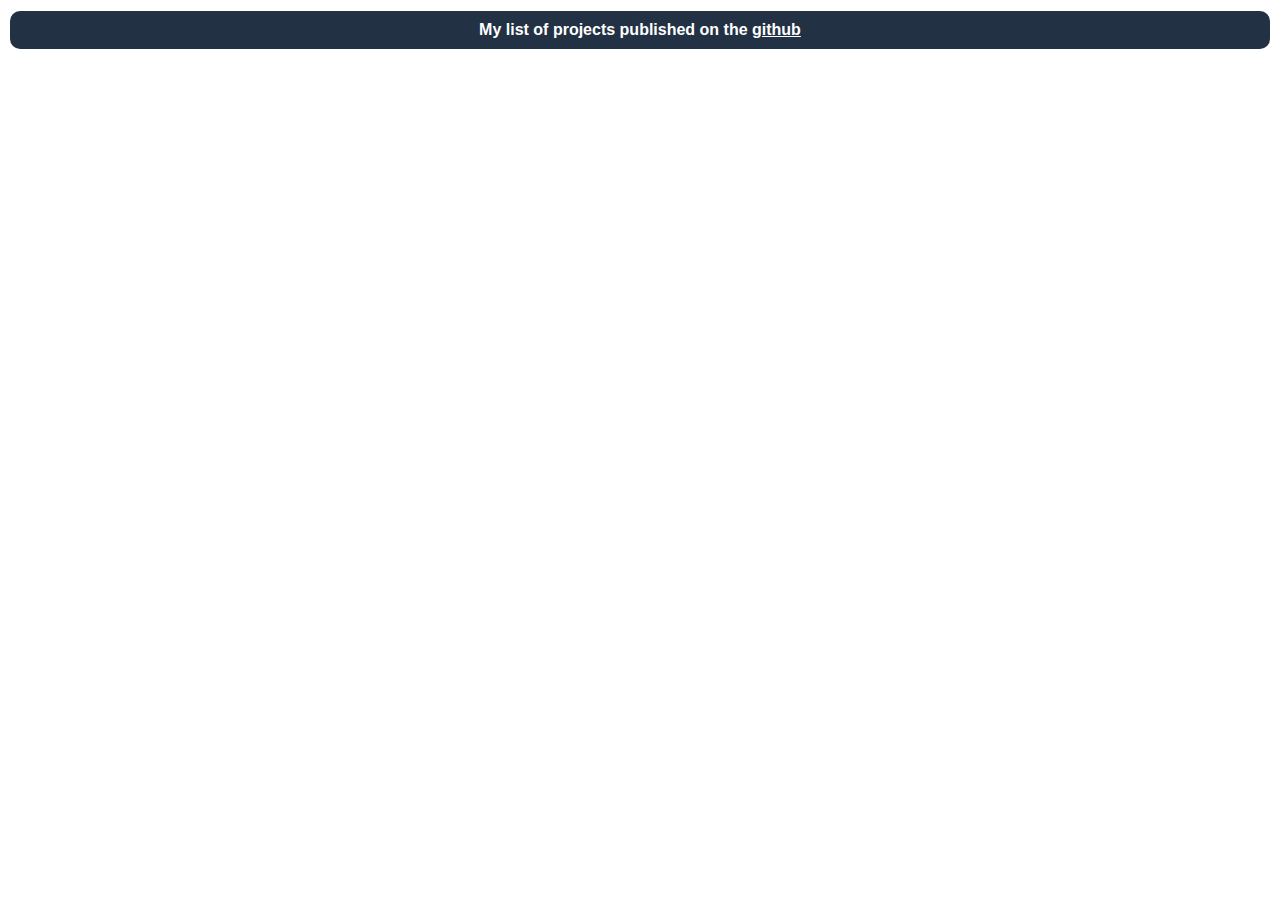
<file: index.html>
<!doctype html>
<html lang="en">
<head>
  <meta charset="utf-8">
  <meta name="viewport" content="width=device-width, initial-scale=1.0">
  <title>mjakopec home page</title>
  <link rel="stylesheet" href="styles.css?v=1.0">
</head>
  <body><h1>My list of projects published on the <a href="https://github.com/mjakopec">github</a></h1>
<div id="latest-posts">
</div>
<script>
var url="https://data.jakopec.net/wp-json/wp/v2/web_components";
const results = document.querySelector('#latest-posts');
fetch(url)
    .then(response => response.json())
    .then((data) => {
    data.forEach(post => {
        results.innerHTML = "<div class='post'><h2>"+post.title.rendered+"</h2><p>"+post.content.rendered+"</p><a href='post.html?id="+post.id+"'>Read more</a></div>"+results.innerHTML;
        })
});
</script>
</body>
</head>
</html>
</file>
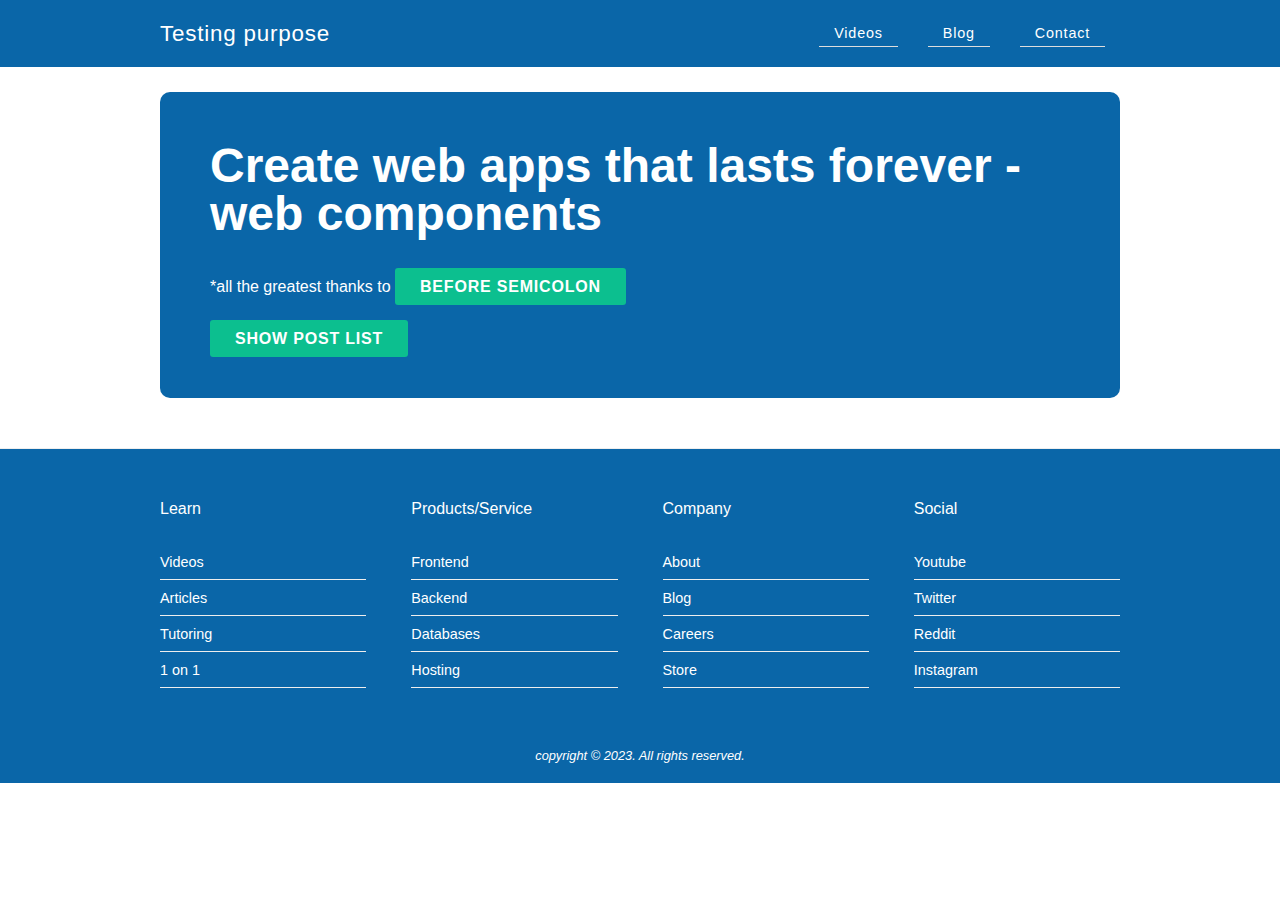
<file: components/index.html>
<!DOCTYPE html>
<html lang="en">
<head>
	<meta charset="UTF-8">
	<title>Header Main Footer</title>
	<link rel="stylesheet" href="style.css">
</head>
<body>
	<my-header></my-header>
	<main class="wrapper">
		<blog-post-list id="blog-posts">
			<h2 slot="heading">Latest Post</h2>
		</blog-post-list>
	</main>
	<my-footer></my-footer>
	<script src="app.js" type="module"></script>
</body>
</html>
</file>
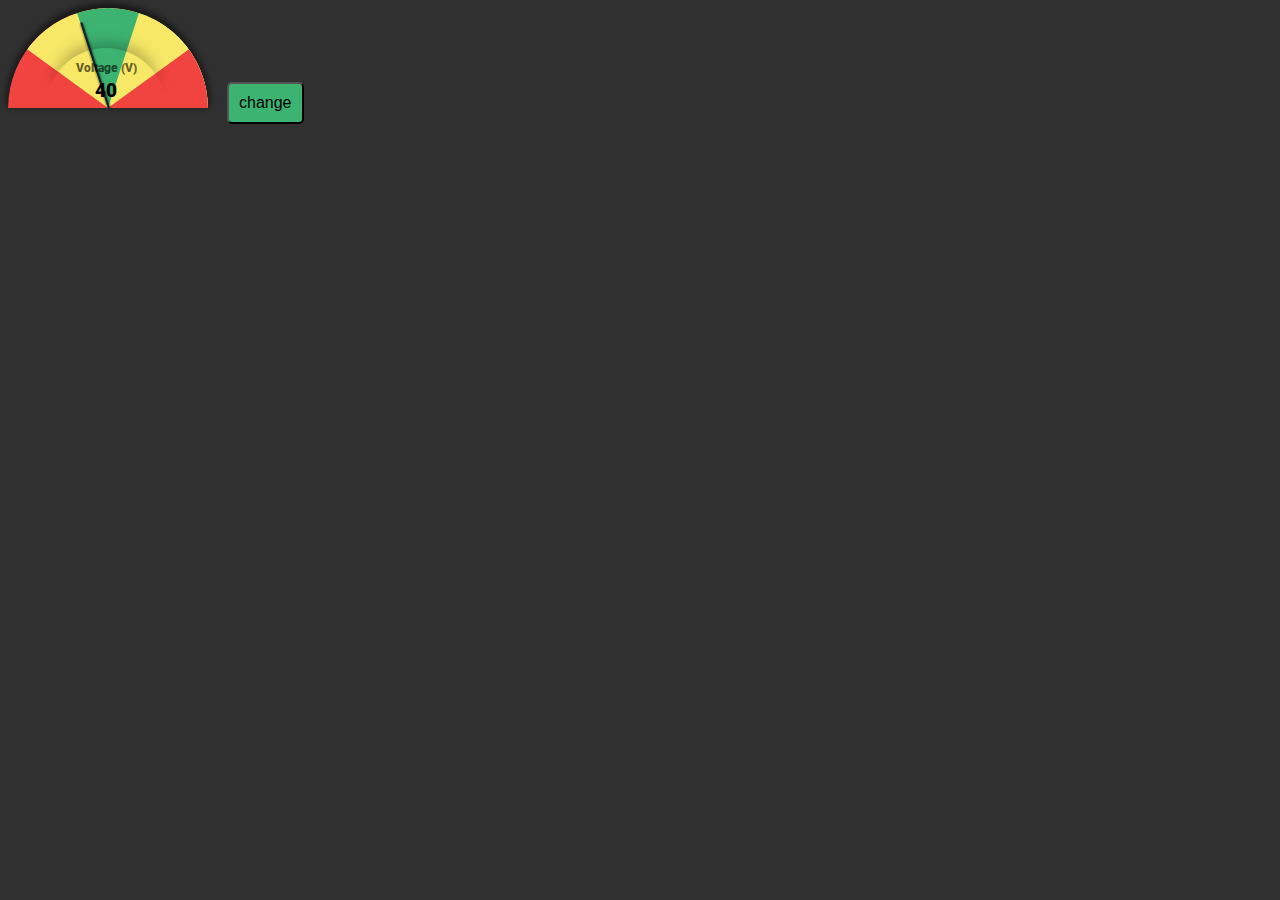
<file: gauge/index.html>
<!DOCTYPE html>
<html lang="en">
	<head>
		<meta charset="UTF-8" />
		<meta name="viewport" content="width=device-width, initial-scale=1.0" />
		<link rel="stylesheet" href="style.css" />
		<title>Gauge</title>
	</head>
	<body>
		<my-gauge value="40" title="Voltage (V)" min="0" max="100" w="200">
			<slot name="slices">
				<div class="marker" style="--bg: #f1433f; --trigg: 0"></div>
				<div class="marker" style="--bg: #f7e967; --trigg: 20"></div>
				<div class="marker" style="--bg: #3cb371; --trigg: 40"></div>
				<div class="marker" style="--bg: #f7e967; --trigg: 60"></div>
				<div class="marker" style="--bg: #f1433f; --trigg: 80"></div>
			</slot>
		</my-gauge>
		<input type="button" value="change" onclick="clickme()" />
		<script>
			function clickme() {
				let slotic = document.querySelector("my-gauge");
				slotic.setAttribute("value", "20");
				slotic.setAttribute("title", "Current");
			}
		</script>
		<script src="gauge.js" type="module"></script>
	</body>
</html>
</file>
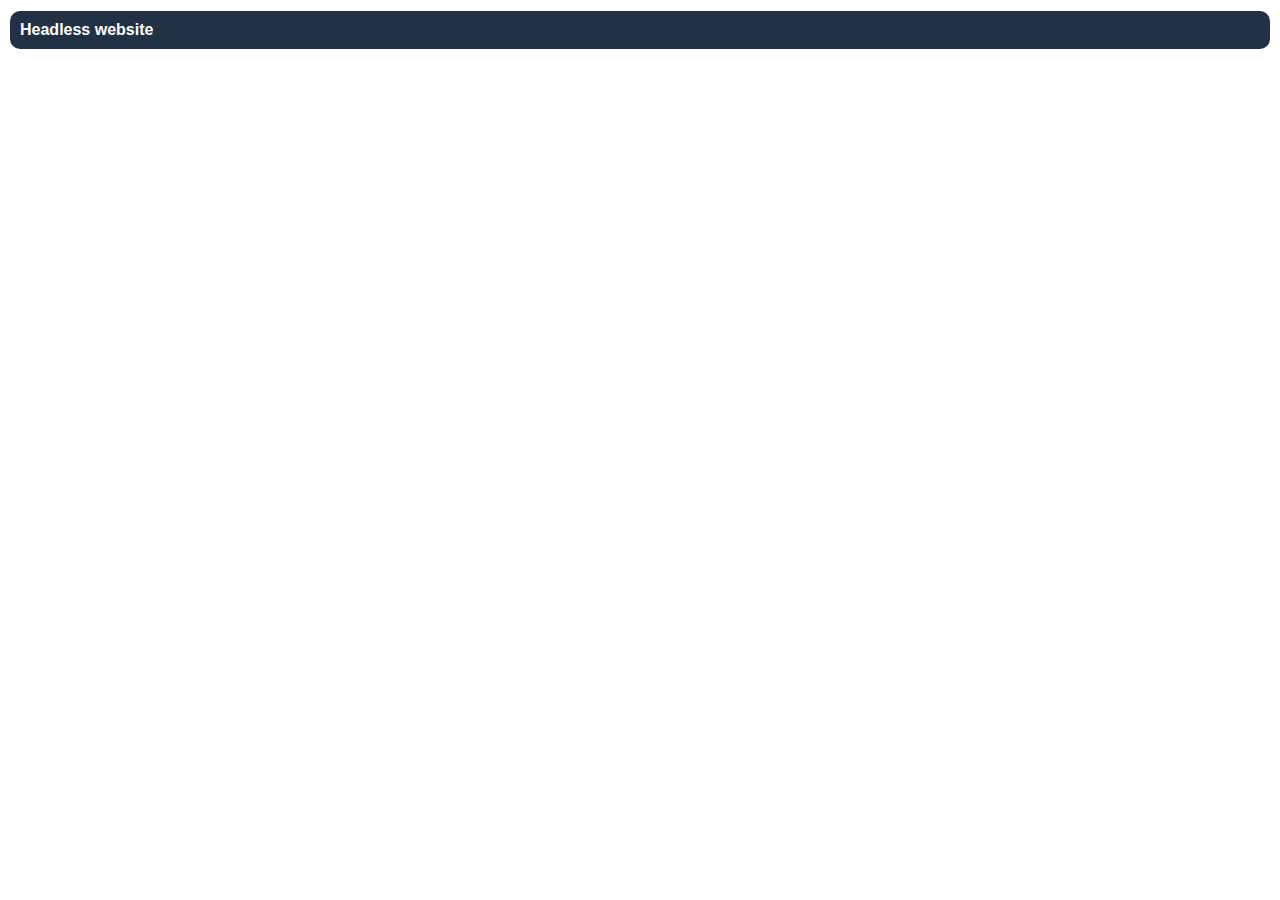
<file: headless/index.html>
<!doctype html>
<html lang="en">
<head>
  <meta charset="utf-8">
  <meta name="viewport" content="width=device-width, initial-scale=1.0">
  <title>Awesome headless blog</title>
  <link rel="stylesheet" href="styles.css?v=1.0">
</head>
  <body><h1> Headless website </h1>
<div id="latest-posts">
</div>
<script>
var url="https://data.jakopec.net/wp-json/wp/v2/posts";
const results = document.querySelector('#latest-posts');
fetch(url)
    .then(response => response.json())
    .then((data) => {
    data.forEach(post => {
        results.innerHTML = "<div class='post'><h2>"+post.title.rendered+"</h2><p>"+post.excerpt.rendered+"</p><a href='post.html?id="+post.id+"'>Read more</a></div>"+results.innerHTML;
        })
});
</script>
</body>
</head>
</html>
</file>
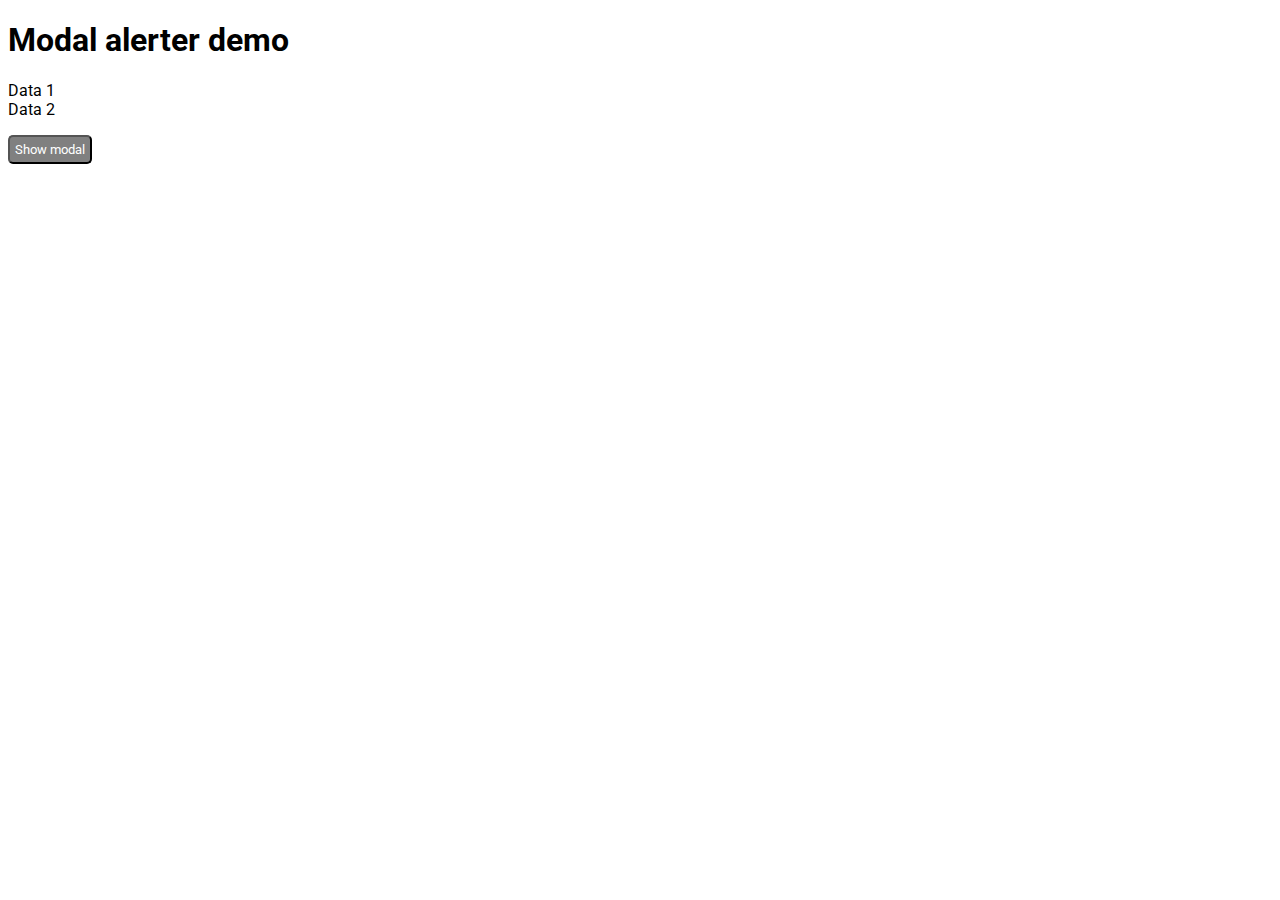
<file: modal-alert/index.html>
<!DOCTYPE html>
<html>
    <head>
<title>Web components Alert</title>
<link rel="stylesheet" href="https://cdnjs.cloudflare.com/ajax/libs/font-awesome/6.2.1/css/all.min.css" />
<link rel="stylesheet" href="style.css" />
</head>
<body>

<!--attributes only ones slot multiple-->
    <my-alert 
    data-head="Alert heading" 
    data-text="Something is wrong!" 
    data-url="https://cdn-icons-png.flaticon.com/512/1047/1047711.png" 
    data-icon="fa-solid fa-xmark">
        <div slot="some_data">Data 1</div>
        <div slot="some_data">Data 2</div>
        Something to show
    </my-alert>
    <script src="alert.js"></script>
</body>
</html>
</file>
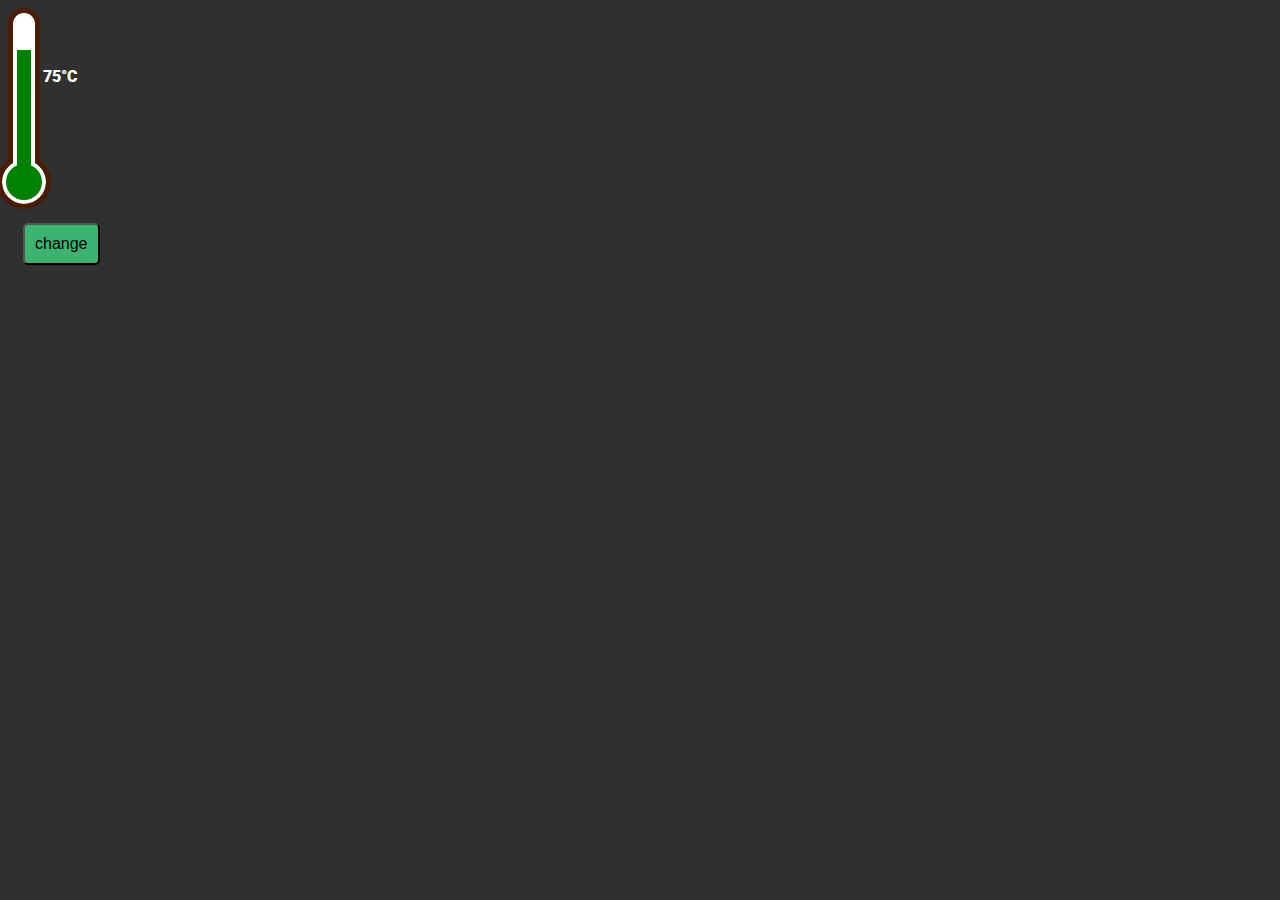
<file: thermometer/index.html>
<!DOCTYPE html>
    <html lang="en">
    <head>
        <meta charset="UTF-8">
        <meta name="viewport" content="width=device-width, initial-scale=1.0">
        <link rel="stylesheet" href="style.css">
        <title>Thermometer</title>
    </head>
    <body>
      <my-thermometer min="0" max="100" value="75" color="green">
      </my-thermometer>
        <input type="button" value="change" onclick="clickme()">
      <script>
        function clickme(){
          let slotic = document.querySelector('my-thermometer');
          slotic.setAttribute("value","80");
          slotic.setAttribute("color","red");
        }
      </script>
      <script src="thermometer.js" type="module"></script>
      <script>
      </script>
    </body>
</html>
</file>
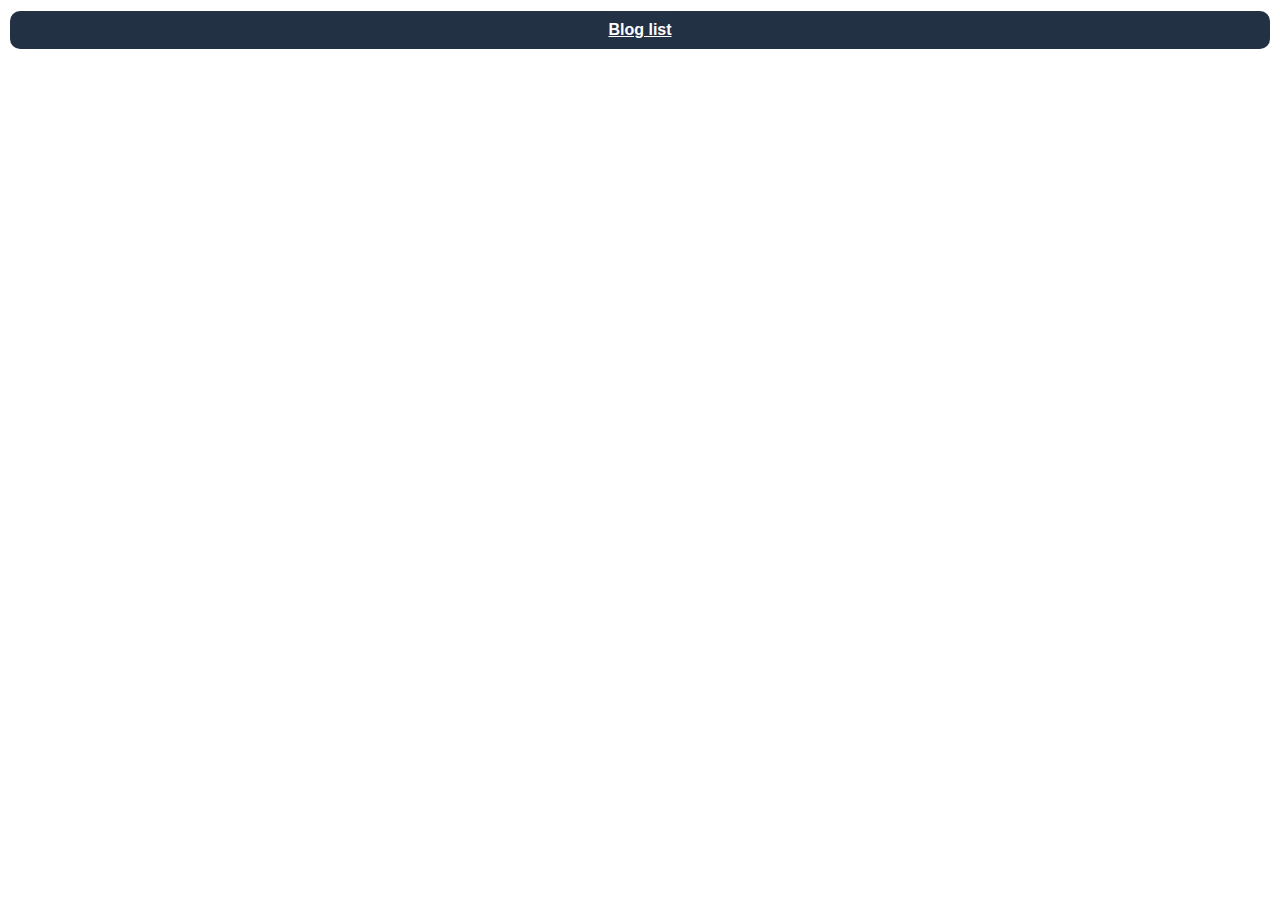
<file: post.html>
<!doctype html>
<html lang="en">
<head>
  <meta charset="utf-8">
  <meta name="viewport" content="width=device-width, initial-scale=1">
  <title>Awesome headless blog</title>
  <link rel="stylesheet" href="styles.css?v=1.0">
</head>
<body>
  <div class="menu"><h1><a class="button" href="./">Blog list</a></h1></div>
    <div id="latest-posts" class="single"></div>
<script type="text/javascript">
    let searchParams = new URLSearchParams(window.location.search);
    let postId = searchParams.get('id');
    var url="https://data.jakopec.net/wp-json/wp/v2/web_components/" + postId;
    
    const results = document.querySelector('#latest-posts');
    fetch(url)
    .then(response => response.json())
    .then((data) => {
            results.innerHTML = "<div class='post'><h2>"+ data.title.rendered + "</h2><p>"+ data.content.rendered + "</p></div>";
    });
</script>
</body>
</html>
</file>
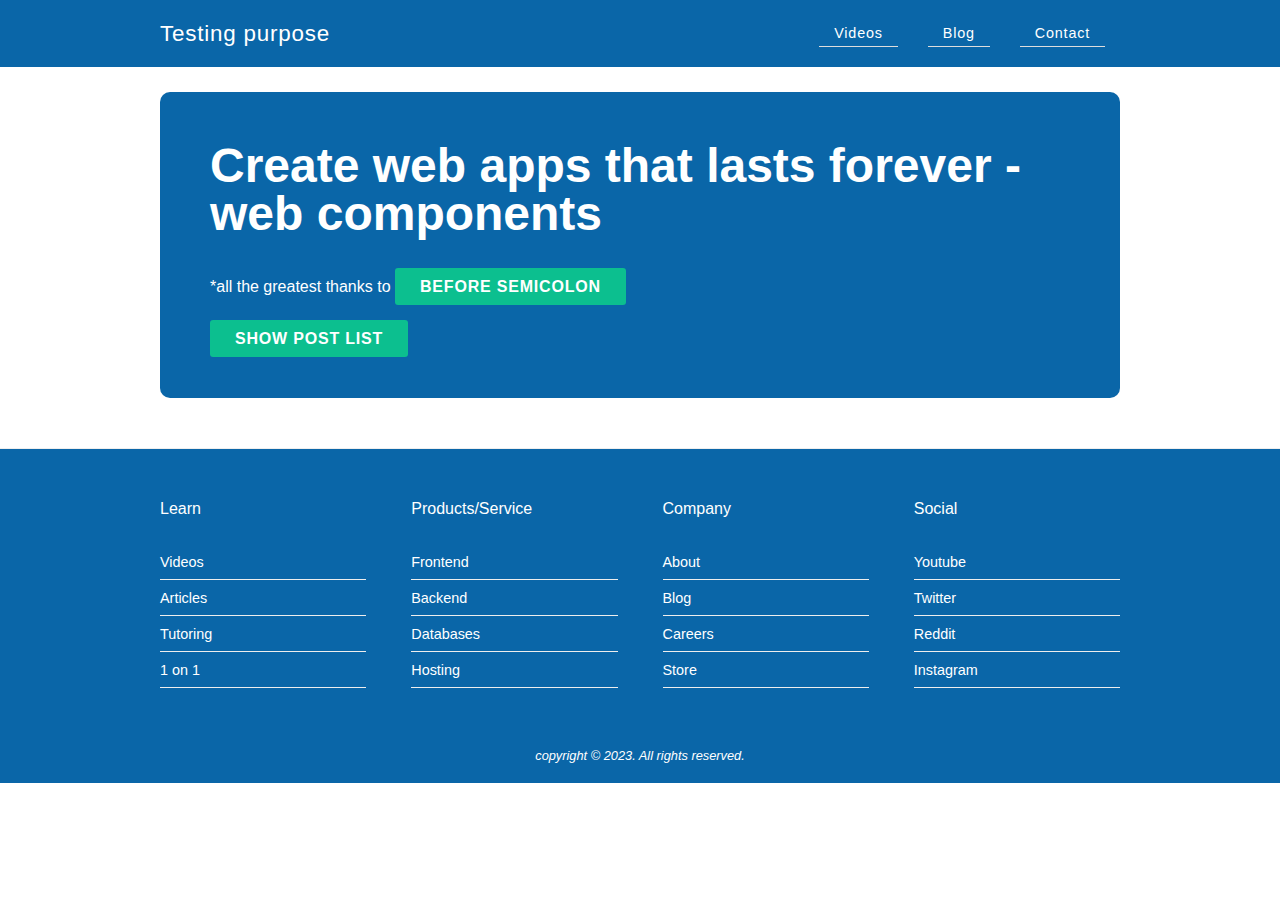
<file: components/detail.html>
<!DOCTYPE html>
<html lang="en">
<head>
	<meta charset="UTF-8">
	<title>Web Component & Template Demo</title>
	<link rel="stylesheet" href="style.css">
</head>
<body>
	<my-header></my-header>
	<main class="wrapper">
	<blog-post-list id="blog-posts">
	</blog-post-list>
	</main>
	<my-footer></my-footer>
	<script src="app.js" type="module"></script>
</body>
</html>
</file>
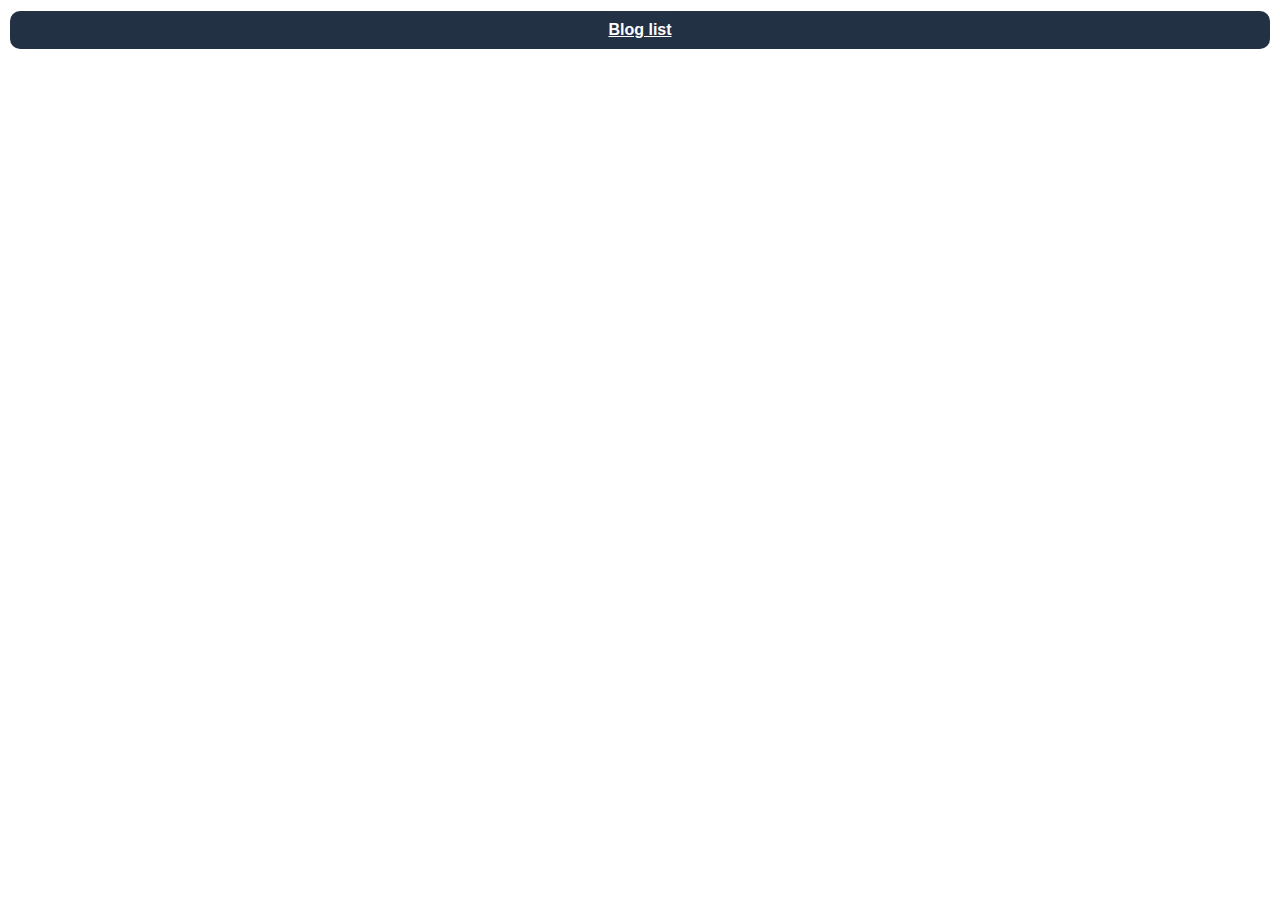
<file: headless/post.html>
<!doctype html>
<html lang="en">
<head>
  <meta charset="utf-8">
  <meta name="viewport" content="width=device-width, initial-scale=1">
  <title>Awesome headless blog</title>
  <link rel="stylesheet" href="styles.css?v=1.0">
</head>
<body>
  <div class="menu"><h1><a class="button" href="./">Blog list</a></h1></div>
    <div id="latest-posts" class="single"></div>
<script type="text/javascript">
    let searchParams = new URLSearchParams(window.location.search);
    let postId = searchParams.get('id');
    var url="https://data.jakopec.net/wp-json/wp/v2/posts/" + postId;
    
    const results = document.querySelector('#latest-posts');
    fetch(url)
    .then(response => response.json())
    .then((data) => {
            results.innerHTML = "<div class='post'><h2>"+ data.title.rendered + "</h2><p>"+ data.content.rendered + "</p></div>";
    });
</script>
</body>
</html>
</file>
<file: styles.css>
body {
    font-family:Arial, Helvetica, sans-serif;
    margin: 10px 10px 10px 10px;
}
h1 {text-align:center;}
h1 a {color:#fff;}
div#latest-posts {
    display: flex;
    flex-direction: column;
    align-items: center;
}

div#latest-posts > div {
    max-width: 800px;
    margin: 10px;
    padding: 10px;
    color: #fff;
    background-color: rgb(34, 49, 68);
    border-radius: 5px;
    line-height: 25px;
}

div#latest-posts > div a {
    color: #fff;
}

div#latest-posts.single > div  {
    padding: 30px;
    line-height: 30px;
}
figure img{width: 100%;height:auto;}
.menu{width: 100%; display: block;text-align: center;}
.menu a, h1 {background-color: rgb(34, 49, 68); border-radius: 10px; color: #fff; padding: 10px 10px 10px 10px;font-size: 16px;}
</file>
<file: components/style.css>
html,
body {
	width: 100%;
	height: 100%;
}

body {
	margin: 0;
	padding: 0;
	font-size: 16px;
	font-family: sans-serif;;
}

.wrapper {
	--max-width: 960px;
	--min-gap: 25px;
	--side-gap: calc((100vw - min(var(--max-width), calc(100vw - (var(--min-gap) * 2)))) / 2);
	padding-left: var(--side-gap);
	padding-right: var(--side-gap);
}

main {
	margin: 20px 0 50px;
}
</file>
<file: gauge/style.css>
@import url('https://fonts.googleapis.com/css2?family=Merriweather+Sans:wght@400;700&family=Old+Standard+TT:ital,wght@0,400;0,700;1,400&family=Open+Sans:wght@300&family=Oswald:wght@200;400;500;700&family=Roboto:wght@900&display=swap');
body{
    background-color: #303030;
    font-family: Roboto;
    font-weight: 900;
}
input {
  margin: 15px 15px 15px 15px;
  padding: 10px 10px 10px 10px;
  font-size: medium;
  color: #000;
  background-color: mediumseagreen;
  font-family: Arial, Helvetica, sans-serif;
  border-radius: 5px;
}
</file>
<file: headless/styles.css>
body {
    font-family:Arial, Helvetica, sans-serif;
    margin: 10px 10px 10px 10px;
}
div#latest-posts {
    display: flex;
    flex-direction: column;
    align-items: center;
}

div#latest-posts > div {
    max-width: 800px;
    margin: 10px;
    padding: 10px;
    color: #fff;
    background-color: rgb(34, 49, 68);
    border-radius: 5px;
    line-height: 25px;
}

div#latest-posts > div a {
    color: #fff;
}

div#latest-posts.single > div  {
    padding: 30px;
    line-height: 30px;
}
figure img{width: 100%;height:auto;}
.menu{width: 100%; display: block;text-align: center;}
.menu a, h1 {background-color: rgb(34, 49, 68); border-radius: 10px; color: #fff; padding: 10px 10px 10px 10px;font-size: 16px;}
</file>
<file: modal-alert/style.css>
@import url('https://fonts.googleapis.com/css2?family=Roboto:wght@300;400&display=swap');
my-alert::part(content){
    width: 320px;
    display: flex;
    flex-direction: column;
    align-items: center;
    background-color: #fff;
    color: #000;
    text-align: center;
    border-radius: 20px;
    padding: 30px 30px 70px;   
}
my-alert::part(close){
    width: 30px;
    font-size: 20px;
    color: #c0c5cb;
    align-self: flex-end;
    background-color: transparent;
    border: none;
    margin-bottom: 10px;
}
my-alert::part(modal-text){
    font-family: Roboto;
}
my-alert::part(modal-head){
    font-family: Roboto;
}
my-alert::part(modal-btn){background-color: #ed6755;
    border: none;
    border-radius: 5px;
    width: 200px;
    padding: 14px;
    font-size: 16px;
    color: white;
    box-shadow: 0px 6px 18px -5px rgba(237, 103, 85, 1);
}
</file>
<file: thermometer/style.css>
@import url('https://fonts.googleapis.com/css2?family=Merriweather+Sans:wght@400;700&family=Old+Standard+TT:ital,wght@0,400;0,700;1,400&family=Open+Sans:wght@300&family=Oswald:wght@200;400;500;700&family=Roboto:wght@900&display=swap');
body{
    background-color: #303030;
    font-family: Roboto;
    font-weight: 900;
}
input {
  margin: 15px 15px 15px 15px;
  padding: 10px 10px 10px 10px;
  font-size: medium;
  color: #000;
  background-color: mediumseagreen;
  font-family: Arial, Helvetica, sans-serif;
  border-radius: 5px;
}
</file>
